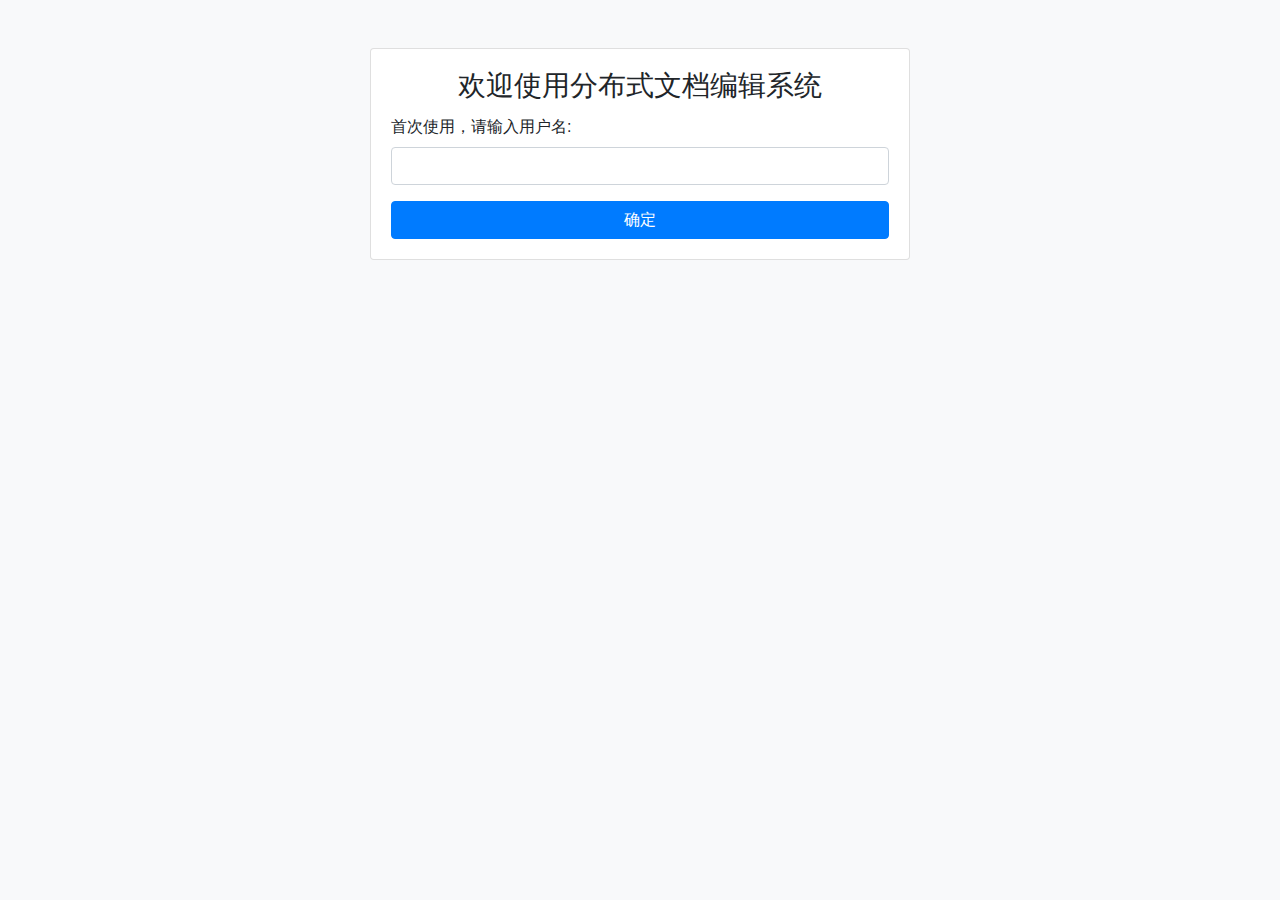
<file: web_pages/sign_up.html>
<!DOCTYPE html>
<html lang="en">
<head>
    <meta charset="UTF-8">
    <meta name="viewport" content="width=device-width, initial-scale=1.0">
    <title>分布式文档编辑系统——注册界面</title>
    <link rel="shortcut icon" href="./source/web.ico">
    <link rel="stylesheet" href="./source/bootstrap.min.css">
    <link rel="stylesheet" href="./source/style_sign_up.css">
    <script src="./source/jquery-3.5.1.min.js"></script>
    <script src="./source/script_sign_up.js"></script>
</head>
<body>
    <div class="container">
        <div class="row justify-content-center">
            <div class="col-md-6">
                <div class="card mt-5">
                    <div class="card-body">
                        <h3 class="card-title text-center">欢迎使用分布式文档编辑系统</h3>
                        <form id="usernameForm">
                            <div class="form-group">
                                <label for="username">首次使用，请输入用户名:</label>
                                <input type="text" class="form-control" id="user_name" name="user_name" required>
                            </div>
                            <button type="submit" class="btn btn-primary btn-block">确定</button>
                        </form>
                    </div>
                </div>
            </div>
        </div>
    </div>
</body>
</html>
</file>
<file: web_pages/source/style_sign_up.css>
body {
    background-color: #f8f9fa;
}
.card {
    margin-top: 100px;
}
</file>
